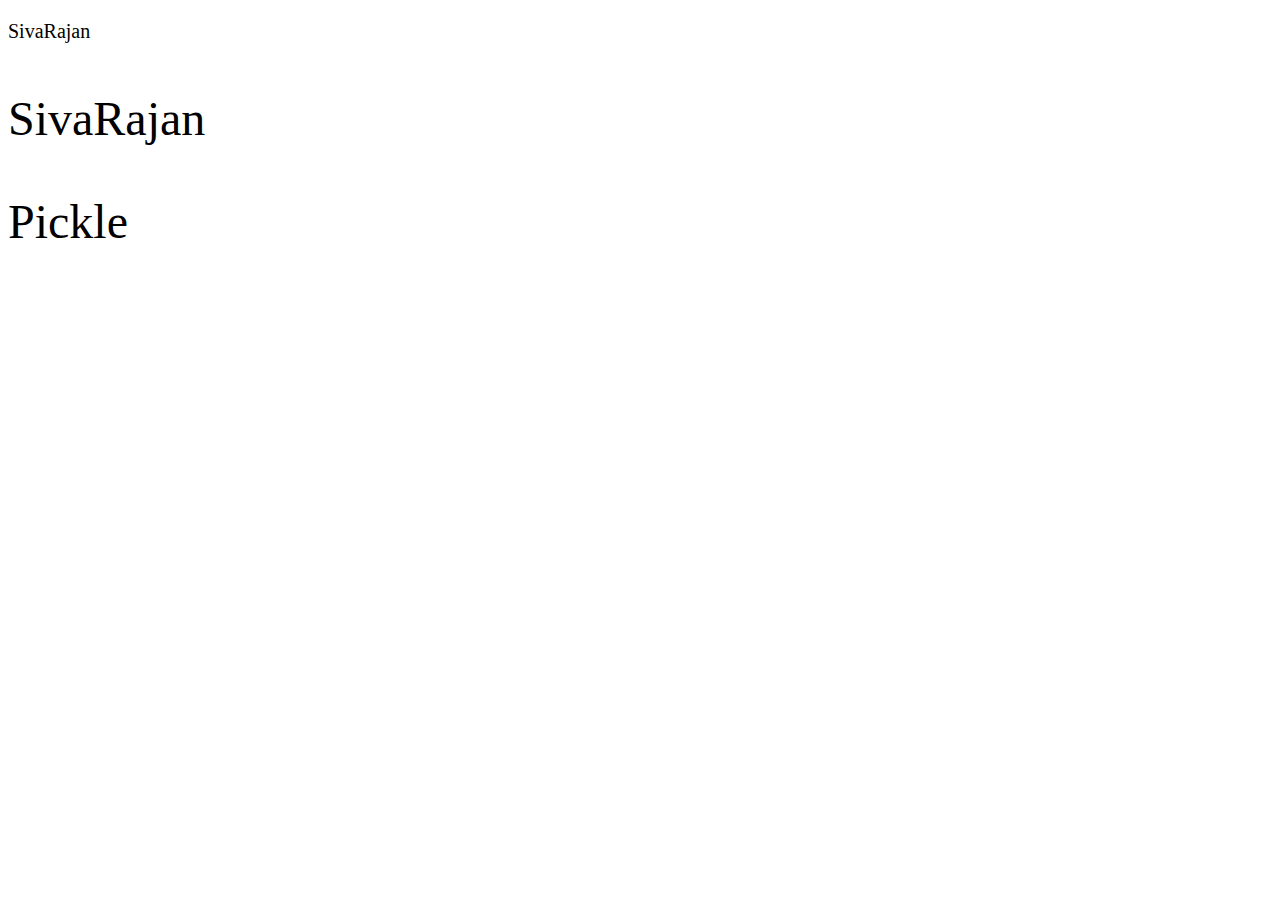
<file: Project-2/fontcraziness.html>
<!DOCTYPE html>
<html lang="en">
  <head>
    <meta charset="UTF-8" />
    <meta name="viewport" content="width=device-width, initial-scale=1.0" />
    <meta http-equiv="X-UA-Compatible" content="ie=edge" />
    <title>Document</title>
    <style>
      /* pixel is an absolute font measurement */
      /* in google chrome the font size is always 16px */
      .badsize {
        font-size: 1.25rem;
      }
      /* Meanwhile rem and em are relative measurement */
      /* While 3rem unit in font size enlarges the pixey by 16px * 3 since(3rem) */
      .goodsize {
        font-size: 3em;
      }
      .mybox {
        font-size: 2em;
      }
    </style>
  </head>
  <body>
    <!-- Understand the implementation of absolute fonts and relative fonts.  -->
    <!-- Relative fonts size up to the website size -->
    <!-- Absolute font size / units does not change with size of website and remains the same everywhere -->
    <p class="badsize">SivaRajan</p>
    <p class="goodsize">SivaRajan</p>
    <div classs="myBox">
      <p class="goodsize">Pickle</p>
    </div>
  </body>
</html>
</file>
